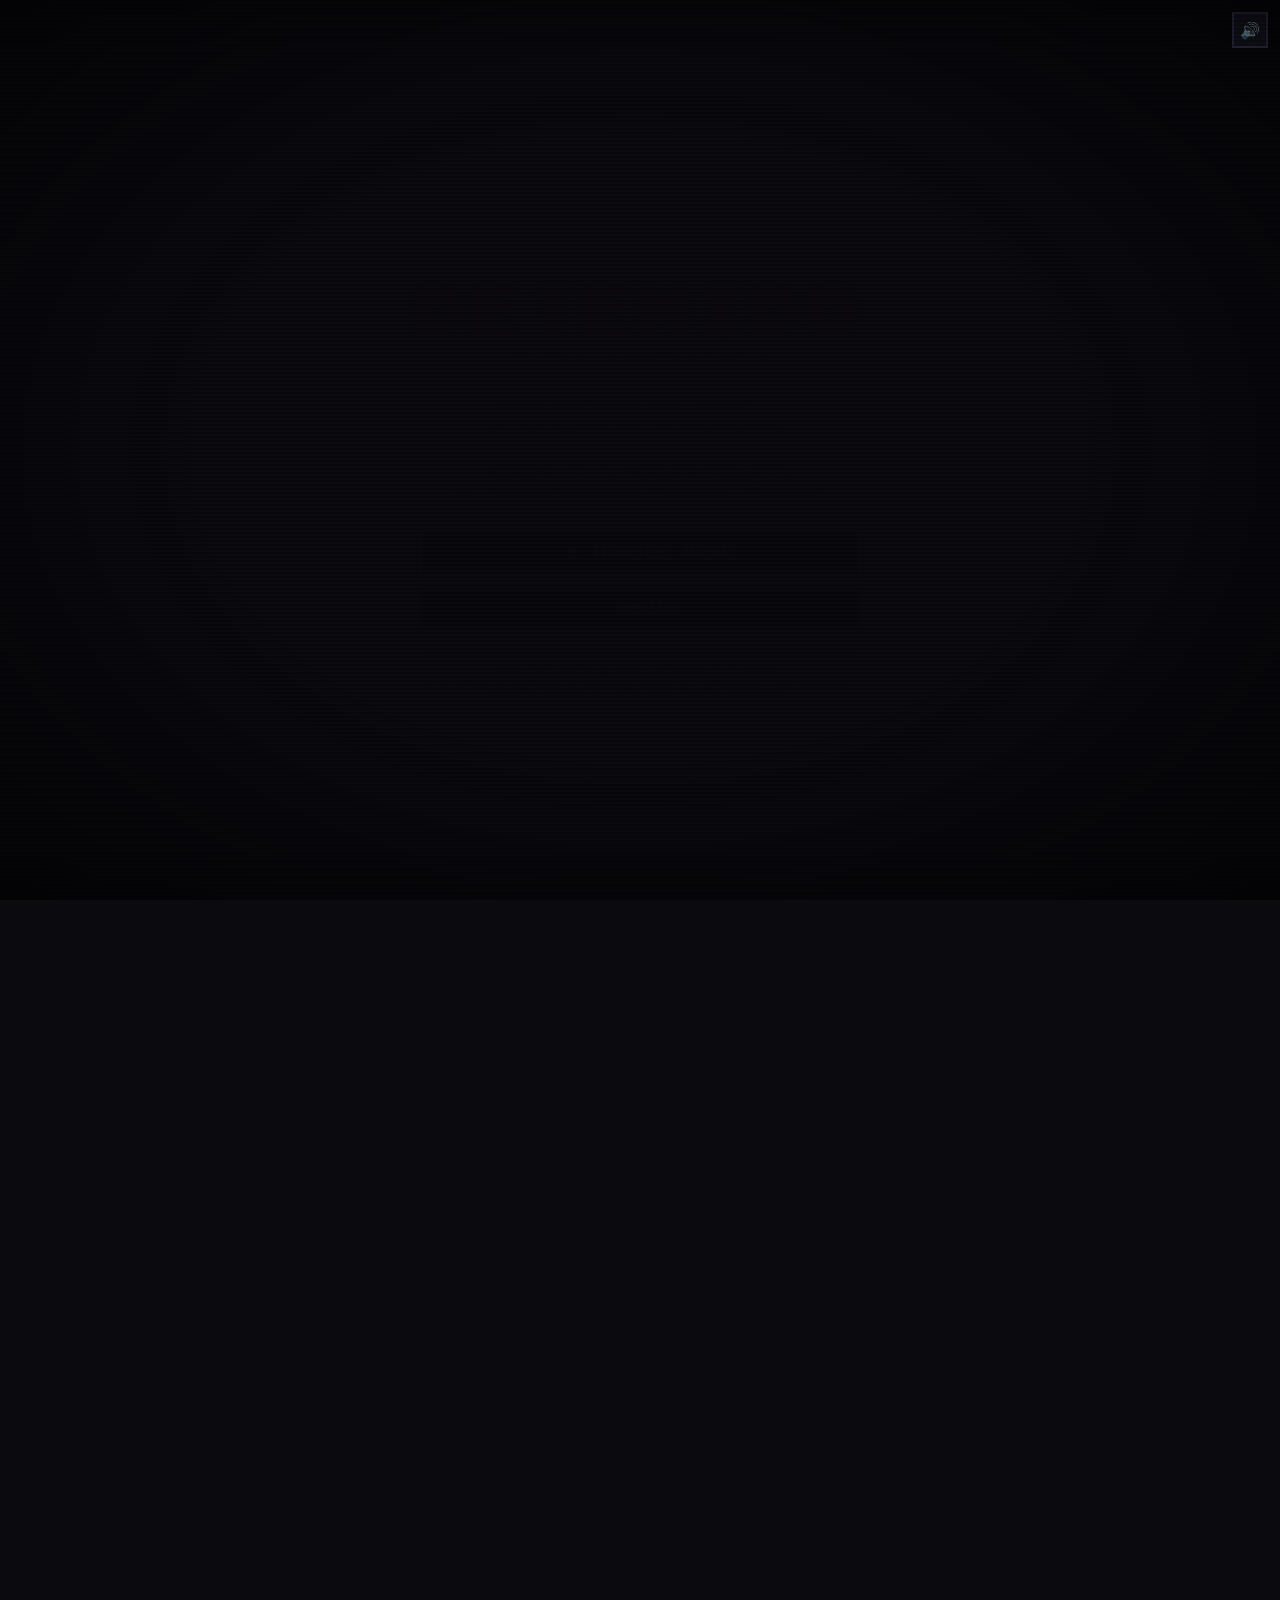
<file: index.html>
<!DOCTYPE html>
<html lang="es">
<head>
<meta charset="UTF-8">
<meta http-equiv="refresh" content="0; url=DETENIDO%20JUEGO%20RPG/DETENIDO.html">
<title>DETENIDO — Cargando...</title>
<style>body{background:#0a0a0f;color:#f5c842;font-family:monospace;display:flex;align-items:center;justify-content:center;height:100vh;margin:0}a{color:#f5c842}</style>
</head>
<body>
<p>Cargando juego... <a href="DETENIDO%20JUEGO%20RPG/DETENIDO.html">Entrar manualmente</a></p>
</body>
</html>
</file>
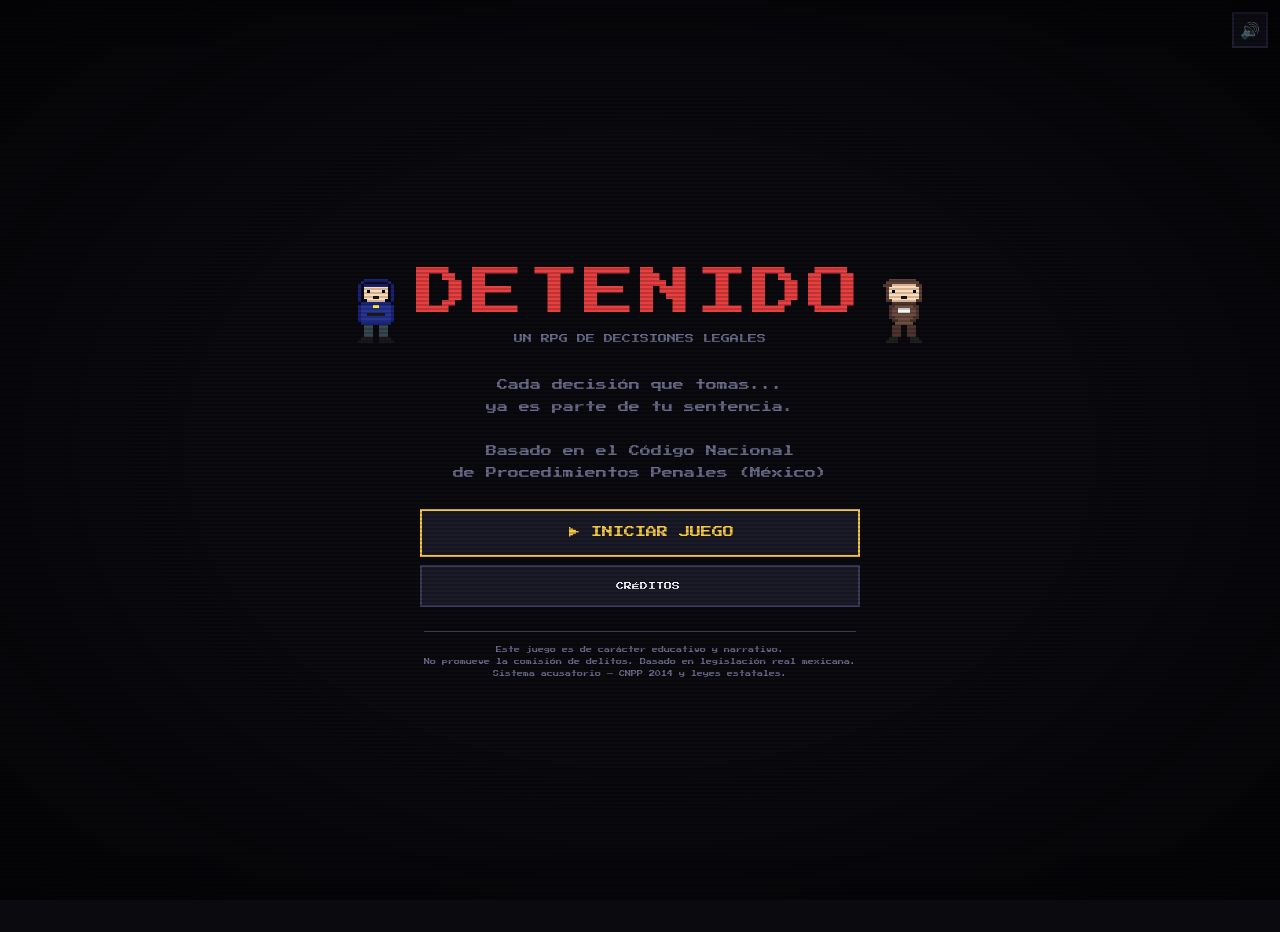
<file: DETENIDO JUEGO RPG/DETENIDO.html>
<!DOCTYPE html>
<html lang="es">
<head>
<meta charset="UTF-8">
<meta name="viewport" content="width=device-width, initial-scale=1.0, maximum-scale=1.0, user-scalable=no, viewport-fit=cover">
<meta name="theme-color" content="#0a0a0f">
<meta name="apple-mobile-web-app-capable" content="yes">
<meta name="apple-mobile-web-app-status-bar-style" content="black-translucent">
<meta name="mobile-web-app-capable" content="yes">
<meta name="description" content="DETENIDO — Un RPG de decisiones legales basado en el Código Nacional de Procedimientos Penales de México.">
<title>DETENIDO — Un RPG de Decisiones Legales</title>
<link rel="stylesheet" href="css/base.css">
<link rel="stylesheet" href="css/ui.css">
<link rel="stylesheet" href="css/screens.css">
<link rel="stylesheet" href="css/effects.css">
<link rel="stylesheet" href="css/mobile.css">
</head>
<body>

<div id="game-container">

<!-- TITLE SCREEN -->
<div id="title-screen">
  <div class="title-art-container">
    <canvas id="cop-sprite" class="sprite-canvas" width="48" height="64" style="width:48px;height:64px"></canvas>
    <div style="text-align:center">
      <div class="game-title">DETENIDO</div>
      <div style="font-size:clamp(6px,1.5vw,9px);color:var(--gray);margin-top:6px;">UN RPG DE DECISIONES LEGALES</div>
    </div>
    <canvas id="suspect-sprite" class="sprite-canvas" width="48" height="64" style="width:48px;height:64px"></canvas>
  </div>
  <div class="game-subtitle">
    Cada decisión que tomas...<br>ya es parte de tu sentencia.<br><br>
    Basado en el Código Nacional<br>de Procedimientos Penales (México)
  </div>
  <div style="display:flex;flex-direction:column;gap:8px;width:100%;max-width:440px">
    <button class="btn" onclick="startGame()" style="text-align:center;border-color:var(--gold);color:var(--gold)">▶ INICIAR JUEGO</button>
    <button class="btn" onclick="showCredits()" style="text-align:center;font-size:8px">CRÉDITOS</button>
  </div>
  <p class="legal-note">Este juego es de carácter educativo y narrativo.<br>No promueve la comisión de delitos. Basado en legislación real mexicana.<br>Sistema acusatorio — CNPP 2014 y leyes estatales.</p>
</div>

<!-- CHARACTER SELECT -->
<div id="char-screen" style="display:none;flex-direction:column;gap:12px;padding:20px 0">
  <div class="section-box">
    <div class="section-title">▌ SELECCIONA TU PERSONAJE</div>
    <div style="display:flex;flex-direction:column;gap:8px">
      <button class="btn btn-char" onclick="selectChar('ratero')">
        <canvas id="sp-ratero" width="32" height="48" style="width:32px;height:48px;image-rendering:pixelated;flex-shrink:0"></canvas>
        <div>
          <div class="char-name">1. EL RATERO IMPULSIVO</div>
          <div class="char-desc">Robo con violencia — Código: Art. 381 CP<br>Temperamento: IMPULSIVO / Riesgo: ALTO<br>Dificultad: ★★★☆☆</div>
        </div>
      </button>
      <button class="btn btn-char" onclick="selectChar('narco')">
        <canvas id="sp-narco" width="32" height="48" style="width:32px;height:48px;image-rendering:pixelated;flex-shrink:0"></canvas>
        <div>
          <div class="char-name">2. EL DISTRIBUIDOR</div>
          <div class="char-desc">Venta de narcóticos — Ley General de Salud<br>Temperamento: CALCULADOR / Riesgo: MUY ALTO<br>Dificultad: ★★★★☆</div>
        </div>
      </button>
      <button class="btn btn-char" onclick="selectChar('loco')">
        <canvas id="sp-loco" width="32" height="48" style="width:32px;height:48px;image-rendering:pixelated;flex-shrink:0"></canvas>
        <div>
          <div class="char-name">3. EL INIMPUTABLE</div>
          <div class="char-desc">Daño en propiedad / Amenazas / Lesiones<br>Temperamento: ERRÁTICO / Sin familia<br>Dificultad: ★★☆☆☆ (ruta especial)</div>
        </div>
      </button>
    </div>
  </div>
</div>

<!-- STATE SELECT -->
<div id="state-screen" style="display:none;flex-direction:column;gap:12px;padding:20px 0">
  <div class="section-box">
    <div class="section-title">▌ ¿EN QUÉ ESTADO SE COMETIÓ EL DELITO?</div>
    <div style="font-size:7px;color:var(--gray);margin-bottom:12px;line-height:2">
      Todos los estados se rigen por el CNPP (2014).<br>
      Tu selección afecta la severidad de penas y el estilo del fiscal.
    </div>
    <div class="state-select-grid" id="state-grid"></div>
  </div>
</div>

<!-- MAIN GAME UI -->
<div id="game-ui">
  <!-- TOP BAR -->
  <div class="top-bar">
    <div>
      <div class="phase-label" id="phase-label">FASE 1: DETENCIÓN</div>
      <div class="char-label" id="char-label-top">Personaje: —</div>
    </div>
    <div style="text-align:right">
      <div style="font-size:7px;color:var(--gray)" id="state-label-top">Estado: —</div>
      <div style="font-size:6px;color:var(--gray)" id="turn-label">Turno 1</div>
    </div>
  </div>

  <!-- STATS -->
  <div class="stats-bar">
    <div class="stat-item stat-calm">
      <div class="stat-name" style="color:var(--calm)">CALMA</div>
      <div class="stat-bar-bg"><div class="stat-bar-fill" id="bar-calm" style="width:70%"></div></div>
      <div class="stat-val" id="val-calm">70</div>
    </div>
    <div class="stat-item stat-pressure">
      <div class="stat-name" style="color:var(--pressure)">PRESIÓN</div>
      <div class="stat-bar-bg"><div class="stat-bar-fill" id="bar-pressure" style="width:20%"></div></div>
      <div class="stat-val" id="val-pressure">20</div>
    </div>
    <div class="stat-item stat-cred">
      <div class="stat-name" style="color:var(--cred)">CREDIB.</div>
      <div class="stat-bar-bg"><div class="stat-bar-fill" id="bar-cred" style="width:60%"></div></div>
      <div class="stat-val" id="val-cred">60</div>
    </div>
    <div class="stat-item stat-risk">
      <div class="stat-name" style="color:var(--risk)">RIESGO</div>
      <div class="stat-bar-bg"><div class="stat-bar-fill" id="bar-risk" style="width:30%"></div></div>
      <div class="stat-val" id="val-risk">30</div>
    </div>
  </div>

  <!-- SCENE -->
  <div class="scene-area" id="scene-area">
    <canvas class="scene-bg-canvas" id="scene-bg-canvas"></canvas>
    <div class="lighting-overlay" id="lighting-overlay"></div>
    <canvas class="particles-canvas" id="particles-canvas"></canvas>
    <div class="scene-location" id="scene-location">Calle — Noche</div>
    <div class="sprite-container" id="left-sprite">
      <canvas id="sprite-left" class="sprite-canvas" width="64" height="88" style="width:64px;height:88px"></canvas>
      <div class="sprite-name" id="left-name">POLICÍA</div>
    </div>
    <div style="flex:1"></div>
    <div class="sprite-container" id="right-sprite">
      <canvas id="sprite-right" class="sprite-canvas" width="64" height="88" style="width:64px;height:88px"></canvas>
      <div class="sprite-name" id="right-name">TÚ</div>
    </div>
  </div>

  <!-- DIALOGUE -->
  <div class="dialogue-box">
    <canvas id="dialogue-portrait" class="dialogue-portrait" width="64" height="64"></canvas>
    <div class="dialogue-speaker" id="dialogue-speaker">
      <span id="speaker-name">AGENTE RAMÍREZ</span>
      <span style="font-size:6px;color:var(--gray)" id="speaker-role">[Policía Preventiva]</span>
    </div>
    <div class="dialogue-text" id="dialogue-text">Cargando...</div>
  </div>

  <!-- OPTIONS -->
  <div class="options-area">
    <div class="options-title">⚔ ELIGE TU ACCIÓN — Turno del jugador</div>
    <div class="options-grid" id="options-grid"></div>
  </div>

  <div style="font-size:6px;color:var(--gray);padding:6px;text-align:center">
    Art. 128 CNPP — Derechos del imputado al momento de la detención
  </div>
</div>

<!-- ENDING SCREEN -->
<div id="ending-screen">
  <canvas id="ending-sprite" class="sprite-canvas" width="96" height="132" style="width:96px;height:132px"></canvas>
  <div class="ending-title" id="ending-title" style="color:var(--red)">VEREDICTO FINAL</div>
  <div class="ending-verdict" id="ending-verdict">...</div>
  <div class="ending-stats">
    <div class="ending-stat-item"><div class="ending-stat-name">CALMA FINAL</div><div class="ending-stat-val" id="end-calm">--</div></div>
    <div class="ending-stat-item"><div class="ending-stat-name">PRESIÓN</div><div class="ending-stat-val" id="end-pressure">--</div></div>
    <div class="ending-stat-item"><div class="ending-stat-name">CREDIBILIDAD</div><div class="ending-stat-val" id="end-cred">--</div></div>
    <div class="ending-stat-item"><div class="ending-stat-name">RIESGO LEGAL</div><div class="ending-stat-val" id="end-risk">--</div></div>
  </div>
  <div id="ending-law-note" style="font-size:7px;color:var(--gray);max-width:520px;line-height:2;text-align:center;border:1px solid var(--border);padding:12px;background:var(--panel)"></div>
  <button class="btn" onclick="restartGame()" style="max-width:300px;text-align:center;border-color:var(--gold);color:var(--gold)">▶ JUGAR DE NUEVO</button>
</div>

</div><!-- end game-container -->

<!-- LOADING -->
<div id="loading-overlay">
  <div style="font-size:10px;color:var(--gold)">CARGANDO...</div>
  <div style="font-size:7px;color:var(--gray)">Preparando tu caso</div>
</div>

<!-- Scripts: order matters (sprites + story before game, audio before game) -->
<script src="js/sprites.js"></script>
<script src="js/backgrounds.js"></script>
<script src="js/particles.js"></script>
<script src="js/lighting.js"></script>
<script src="js/audio.js"></script>
<script src="js/story.js"></script>
<script src="js/ui.js"></script>
<script src="js/game.js"></script>

</body>
</html>
</file>
<file: DETENIDO JUEGO RPG/css/base.css>
@import url('https://fonts.googleapis.com/css2?family=Press+Start+2P&family=VT323:wght@400&display=swap');

:root {
  --bg: #0a0a0f;
  --panel: #12121a;
  --panel2: #1a1a28;
  --border: #3a3a5c;
  --gold: #f5c842;
  --red: #e84040;
  --green: #42c874;
  --blue: #4a8fff;
  --purple: #9b5de5;
  --orange: #ff8c00;
  --white: #e8e8f0;
  --gray: #6a6a8a;
  --calm: #4a8fff;
  --pressure: #e84040;
  --cred: #f5c842;
  --risk: #ff8c00;
}

* { margin:0; padding:0; box-sizing:border-box; }

body {
  background: var(--bg);
  font-family: 'Press Start 2P', monospace;
  color: var(--white);
  min-height: 100vh;
  overflow-x: hidden;
  image-rendering: pixelated;
}

#game-container {
  max-width: 860px;
  margin: 0 auto;
  padding: 16px;
  min-height: 100vh;
  display: flex;
  flex-direction: column;
  gap: 0;
}

canvas.sprite-canvas {
  image-rendering: pixelated;
  image-rendering: crisp-edges;
}

::-webkit-scrollbar { width: 6px; }
::-webkit-scrollbar-track { background: var(--panel); }
::-webkit-scrollbar-thumb { background: var(--border); }
</file>
<file: DETENIDO JUEGO RPG/css/ui.css>
/* BUTTONS */
.btn {
  font-family: 'Press Start 2P', monospace;
  font-size: clamp(7px, 1.8vw, 11px);
  padding: 12px 20px;
  border: 2px solid var(--border);
  background: var(--panel2);
  color: var(--white);
  cursor: pointer;
  transition: all 0.1s;
  position: relative;
  text-align: left;
  width: 100%;
  line-height: 1.8;
}
.btn:hover { border-color: var(--gold); color: var(--gold); background: #1e1e30; transform: translateX(4px); }
.btn:active { transform: scale(0.97); }
.btn.selected { border-color: var(--gold); background: #1e1e20; }
.btn::before { content:'▶ '; opacity:0; }
.btn:hover::before { opacity:1; }
.btn.disabled { opacity:0.4; cursor:not-allowed; }
.btn.disabled:hover { transform:none; border-color:var(--border); color:var(--white); }

.btn-char {
  border-color: var(--border);
  padding: 14px 16px;
  display: flex;
  gap: 12px;
  align-items: center;
}
.btn-char:hover { border-color: var(--gold); }
.char-name { color: var(--gold); font-size: clamp(7px, 1.5vw, 10px); margin-bottom: 6px; }
.char-desc { color: var(--gray); font-size: clamp(5px, 1.2vw, 8px); line-height: 1.8; }

/* GAME UI */
#game-ui { display:none; flex-direction:column; gap:8px; animation: fadeIn 0.4s ease; }

/* TOP BAR */
.top-bar {
  display: flex;
  justify-content: space-between;
  align-items: center;
  background: var(--panel);
  border: 1px solid var(--border);
  padding: 8px 12px;
  font-size: 8px;
}
.phase-label { color: var(--gold); font-size: 8px; }
.char-label { color: var(--gray); font-size: 7px; }

/* STATS BAR */
.stats-bar {
  display: grid;
  grid-template-columns: repeat(4, 1fr);
  gap: 6px;
  background: var(--panel);
  border: 1px solid var(--border);
  padding: 10px;
}
.stat-item { display:flex; flex-direction:column; gap:4px; position:relative; }
.stat-label { font-size: 6px; color: var(--gray); }
.stat-name { font-size: 7px; }
.stat-bar-bg { height: 8px; background: #1a1a2a; border: 1px solid var(--border); position:relative; overflow:hidden; }
.stat-bar-fill { height: 100%; transition: width 0.5s ease; position:relative; }
.stat-bar-fill::after {
  content:'';
  position:absolute;
  inset:0;
  background: repeating-linear-gradient(90deg, transparent 0, transparent 3px, rgba(0,0,0,0.25) 3px, rgba(0,0,0,0.25) 4px);
  pointer-events:none;
}
.stat-calm .stat-bar-fill { background: var(--calm); }
.stat-pressure .stat-bar-fill { background: var(--pressure); }
.stat-cred .stat-bar-fill { background: var(--cred); }
.stat-risk .stat-bar-fill { background: var(--risk); }
.stat-val { font-size: 7px; text-align:right; }

/* SCENE AREA */
.scene-area {
  background: var(--panel);
  border: 1px solid var(--border);
  position: relative;
  overflow: hidden;
  min-height: 240px;
  display: flex;
  align-items: flex-end;
  justify-content: space-between;
  padding: 16px;
  gap: 8px;
  border-radius: 4px;
  box-shadow: inset 0 0 60px rgba(0,0,0,0.6);
}

canvas.scene-bg-canvas {
  position: absolute;
  inset: 0;
  width: 100%;
  height: 100%;
  z-index: 0;
  image-rendering: pixelated;
  image-rendering: crisp-edges;
}

canvas.particles-canvas {
  position: absolute;
  inset: 0;
  width: 100%;
  height: 100%;
  z-index: 2;
  pointer-events: none;
  image-rendering: pixelated;
}

.lighting-overlay {
  position: absolute;
  inset: 0;
  z-index: 3;
  pointer-events: none;
  mix-blend-mode: multiply;
  transition: background 0.8s ease;
}

.scene-location {
  position: absolute;
  top: 8px;
  left: 50%;
  transform: translateX(-50%);
  font-size: 7px;
  color: var(--gray);
  background: var(--panel);
  padding: 3px 10px;
  border: 1px solid var(--border);
  white-space: nowrap;
  z-index: 4;
}

.sprite-container {
  display: flex;
  flex-direction: column;
  align-items: center;
  gap: 4px;
  z-index: 1;
  position: relative;
}
.sprite-label {
  font-size: 6px;
  color: var(--gray);
  text-align: center;
  max-width: 80px;
  line-height: 1.6;
}
.sprite-name {
  font-size: 7px;
  color: var(--white);
  text-align: center;
}

.speaking { animation: pulse 0.6s ease-in-out; }

/* DIALOGUE BOX */
.dialogue-box {
  background: var(--panel);
  border: 2px solid var(--border);
  padding: 14px;
  padding-left: 84px;
  position: relative;
  min-height: 100px;
}
.dialogue-speaker {
  font-size: 8px;
  color: var(--gold);
  margin-bottom: 8px;
  display: flex;
  align-items: center;
  gap: 8px;
}
.dialogue-text {
  font-family: 'VT323', monospace;
  font-size: clamp(14px, 3vw, 20px);
  color: var(--white);
  line-height: 1.5;
  min-height: 40px;
  text-shadow: 1px 0 0 rgba(255,0,80,0.25), -1px 0 0 rgba(0,200,255,0.25);
}
canvas.dialogue-portrait {
  width: 64px;
  height: 64px;
  position: absolute;
  top: 50%;
  left: 10px;
  transform: translateY(-50%);
  image-rendering: pixelated;
  border: 2px solid var(--border);
  background: var(--panel2);
}

/* OPTIONS */
.options-area {
  background: var(--panel);
  border: 1px solid var(--border);
  padding: 12px;
}
.options-title {
  font-size: 7px;
  color: var(--gray);
  margin-bottom: 10px;
  border-bottom: 1px solid var(--border);
  padding-bottom: 6px;
}
.options-grid {
  display: flex;
  flex-direction: column;
  gap: 6px;
}

/* STAT CHANGE POPUP */
.stat-popup {
  position: fixed;
  top: 50%;
  left: 50%;
  transform: translate(-50%, -50%);
  background: var(--panel2);
  border: 2px solid var(--gold);
  padding: 16px 24px;
  z-index: 1000;
  text-align: center;
  animation: fadeIn 0.2s ease;
  max-width: 320px;
  width: 90%;
}
.stat-popup h3 { font-size: 10px; color: var(--gold); margin-bottom: 10px; }
.stat-popup .changes { display:flex; flex-direction:column; gap:6px; margin:10px 0; }
.stat-change { font-size: 9px; padding: 4px; }
.stat-change.pos { color: var(--green); }
.stat-change.neg { color: var(--red); }

/* NOTIFICATION */
.notification {
  position: fixed;
  bottom: 20px;
  right: 20px;
  background: var(--panel2);
  border: 2px solid var(--gold);
  padding: 10px 16px;
  font-size: 8px;
  z-index: 2000;
  animation: slideIn 0.3s ease;
  max-width: 260px;
  line-height: 1.8;
}

/* PHASE BANNER */
.phase-banner {
  position: fixed;
  inset: 0;
  display: flex;
  align-items: center;
  justify-content: center;
  z-index: 3000;
  background: rgba(0,0,0,0.85);
  flex-direction: column;
  gap: 12px;
}
.phase-banner h2 { font-size: clamp(14px, 4vw, 28px); color: var(--gold); animation: glow 1s ease infinite; }
.phase-banner p { font-size: clamp(7px, 1.5vw, 10px); color: var(--gray); max-width:600px; text-align:center; line-height:1.8; padding:0 20px; }

/* AUDIO TOGGLE */
.audio-toggle {
  position: fixed;
  top: 12px;
  right: 12px;
  width: 36px;
  height: 36px;
  background: var(--panel2);
  border: 2px solid var(--border);
  color: var(--gold);
  font-size: 16px;
  cursor: pointer;
  z-index: 5000;
  display: flex;
  align-items: center;
  justify-content: center;
  transition: all 0.15s;
}
.audio-toggle:hover { border-color: var(--gold); transform: scale(1.05); }
.audio-toggle.muted { color: var(--gray); }
</file>
<file: DETENIDO JUEGO RPG/css/screens.css>
/* TITLE SCREEN */
#title-screen {
  display: flex;
  flex-direction: column;
  align-items: center;
  justify-content: center;
  min-height: 100vh;
  gap: 24px;
  animation: fadeIn 1s ease;
}

.title-pixel-art {
  display: grid;
  gap: 2px;
  margin-bottom: 8px;
}

.game-title {
  font-size: clamp(28px, 6vw, 52px);
  color: var(--red);
  text-align: center;
  letter-spacing: 4px;
  animation: glow 2s ease-in-out infinite;
  line-height: 1.3;
}
.game-subtitle {
  font-size: clamp(6px, 1.5vw, 11px);
  color: var(--gray);
  text-align: center;
  line-height: 2;
  max-width: 520px;
}
.blink { animation: blink 1s step-end infinite; }

/* PIXEL COPS TITLE ART */
.title-art-container {
  display: flex;
  gap: 16px;
  align-items: flex-end;
  margin: 8px 0;
}

/* STATE SCREEN */
#state-screen { display:none; }

/* ENDING SCREEN */
#ending-screen {
  display:none;
  flex-direction:column;
  align-items:center;
  justify-content:center;
  min-height:100vh;
  gap:20px;
  text-align:center;
  animation: fadeIn 1s ease;
}

.ending-title { font-size: clamp(12px, 3vw, 22px); margin-bottom: 8px; }
.ending-verdict {
  font-family: 'VT323', monospace;
  font-size: clamp(16px, 4vw, 28px);
  color: var(--gray);
  max-width: 600px;
  line-height: 1.6;
  border: 1px solid var(--border);
  padding: 16px;
  background: var(--panel);
}
.ending-stats {
  display: grid;
  grid-template-columns: repeat(2, 1fr);
  gap: 10px;
  width: 100%;
  max-width: 400px;
}
.ending-stat-item {
  background: var(--panel2);
  border: 1px solid var(--border);
  padding: 10px;
  text-align:center;
}
.ending-stat-name { font-size: 7px; color: var(--gray); margin-bottom: 6px; }
.ending-stat-val { font-size: 14px; color: var(--gold); }

/* STATE SELECT */
.state-select-grid {
  display: grid;
  grid-template-columns: repeat(auto-fill, minmax(200px, 1fr));
  gap: 8px;
  max-height: 400px;
  overflow-y: auto;
  padding: 4px;
}
.state-option {
  font-family: 'Press Start 2P', monospace;
  font-size: 7px;
  padding: 10px;
  background: var(--panel2);
  border: 1px solid var(--border);
  color: var(--gray);
  cursor: pointer;
  transition: all 0.1s;
  text-align: left;
}
.state-option:hover { border-color: var(--gold); color: var(--gold); }

.section-box {
  background: var(--panel);
  border: 1px solid var(--border);
  padding: 16px;
  margin-bottom: 8px;
}
.section-title { font-size: 9px; color: var(--gold); margin-bottom: 12px; border-bottom: 1px solid var(--border); padding-bottom: 8px; }

#loading-overlay {
  display:none;
  position:fixed;
  inset:0;
  background:rgba(0,0,0,0.9);
  z-index:5000;
  align-items:center;
  justify-content:center;
  font-size:10px;
  color:var(--gold);
  flex-direction:column;
  gap:12px;
}

.legal-note {
  font-size: 6px;
  color: var(--gray);
  line-height: 2;
  text-align: center;
  border-top: 1px solid var(--border);
  padding-top: 12px;
  max-width: 560px;
}
</file>
<file: DETENIDO JUEGO RPG/css/effects.css>
/* ==========================================
   KEYFRAMES
   ========================================== */
@keyframes fadeIn { from{opacity:0;transform:translateY(20px)} to{opacity:1;transform:translateY(0)} }
@keyframes blink { 0%,100%{opacity:1} 50%{opacity:0} }
@keyframes shake {
  0%,100%{transform:translateX(0)}
  10%{transform:translate(-5px,2px)}
  20%{transform:translate(5px,-2px)}
  30%{transform:translate(-4px,1px)}
  40%{transform:translate(4px,-1px)}
  50%{transform:translate(-3px,2px)}
  60%{transform:translate(3px,-2px)}
  70%{transform:translate(-2px,1px)}
  80%{transform:translate(2px,-1px)}
  90%{transform:translate(-1px,0)}
}
@keyframes pulse { 0%,100%{transform:scale(1)} 50%{transform:scale(1.05)} }
@keyframes slideIn { from{transform:translateX(-40px);opacity:0} to{transform:translateX(0);opacity:1} }
@keyframes glow {
  0%,100%{text-shadow: 0 0 8px var(--red), 0 0 16px var(--red)}
  50%{text-shadow: 0 0 16px var(--red), 0 0 32px var(--red), 0 0 48px #ff6060}
}
@keyframes damageFlash {
  0%{background:rgba(232,64,64,0)}
  20%{background:rgba(232,64,64,0.5)}
  100%{background:rgba(232,64,64,0)}
}
@keyframes goodFlash {
  0%{background:rgba(66,200,116,0)}
  20%{background:rgba(66,200,116,0.4)}
  100%{background:rgba(66,200,116,0)}
}
@keyframes glitch {
  0%,100%{transform:translate(0,0);filter:none}
  20%{transform:translate(-3px,1px);filter:hue-rotate(20deg)}
  40%{transform:translate(2px,-1px);filter:hue-rotate(-15deg)}
  60%{transform:translate(-1px,2px);filter:hue-rotate(10deg)}
  80%{transform:translate(2px,0);filter:none}
}
@keyframes fluorescentFlicker {
  0%,3%,6%,100%{opacity:1}
  4%,5%{opacity:0.3}
}
@keyframes copLight {
  0%,49%{background: radial-gradient(circle at 20% 30%, rgba(232,64,64,0.55) 0%, rgba(232,64,64,0.15) 40%, rgba(0,0,0,0.6) 100%)}
  50%,100%{background: radial-gradient(circle at 80% 30%, rgba(74,143,255,0.55) 0%, rgba(74,143,255,0.15) 40%, rgba(0,0,0,0.6) 100%)}
}

/* ==========================================
   SCANLINE + CRT VIGNETTE
   ========================================== */
body::before {
  content:'';
  position:fixed;
  inset:0;
  background:
    repeating-linear-gradient(0deg, transparent, transparent 2px, rgba(0,0,0,0.18) 2px, rgba(0,0,0,0.18) 4px),
    radial-gradient(ellipse at center, transparent 50%, rgba(0,0,0,0.55) 100%);
  pointer-events:none;
  z-index:9999;
}

/* subtle screen curvature illusion */
body::after {
  content:'';
  position:fixed;
  inset:0;
  background: linear-gradient(0deg, rgba(0,0,0,0.15) 0%, transparent 5%, transparent 95%, rgba(0,0,0,0.15) 100%);
  pointer-events:none;
  z-index:9998;
}

/* ==========================================
   FX HELPER CLASSES
   ========================================== */
.fx-shake { animation: shake 0.45s cubic-bezier(.36,.07,.19,.97) both; }
.fx-glitch { animation: glitch 0.4s steps(2,end) both; }
.fx-pulse { animation: pulse 0.6s ease-in-out; }

.damage-flash {
  position: absolute;
  inset: 0;
  z-index: 5;
  pointer-events: none;
  animation: damageFlash 0.4s ease-out forwards;
}
.good-flash {
  position: absolute;
  inset: 0;
  z-index: 5;
  pointer-events: none;
  animation: goodFlash 0.5s ease-out forwards;
}

/* Lighting presets (applied to .lighting-overlay by JS via class) */
.light-phase-1 {
  animation: copLight 1.2s steps(2,end) infinite;
}
.light-phase-2 {
  background: radial-gradient(circle at center, rgba(255,200,80,0.35) 0%, rgba(40,30,10,0.5) 70%, rgba(0,0,0,0.7) 100%);
  animation: fluorescentFlicker 5s linear infinite;
}
.light-phase-3 {
  background: linear-gradient(180deg, rgba(220,235,255,0.25) 0%, rgba(180,200,230,0.15) 100%);
}
.light-phase-4 {
  background: radial-gradient(circle at 50% 30%, rgba(80,140,200,0.35) 0%, rgba(20,40,80,0.45) 100%);
}
.light-phase-5 {
  background: radial-gradient(circle at center, rgba(245,200,66,0.3) 0%, rgba(80,30,10,0.5) 100%);
}

/* Floating stat delta indicators */
.stat-delta {
  position: absolute;
  font-family: 'Press Start 2P', monospace;
  font-size: 10px;
  font-weight: bold;
  pointer-events: none;
  z-index: 10;
  animation: fadeUp 1.2s ease-out forwards;
  text-shadow: 0 0 4px currentColor;
}
.stat-delta.pos { color: var(--green); }
.stat-delta.neg { color: var(--red); }
@keyframes fadeUp {
  0%{transform:translateY(0);opacity:0}
  20%{transform:translateY(-6px);opacity:1}
  100%{transform:translateY(-30px);opacity:0}
}
</file>
<file: DETENIDO JUEGO RPG/css/mobile.css>
/* ═══════════════════════════════════════════════════
   MOBILE & RESPONSIVE — Cargado al final, sobreescribe
   ═══════════════════════════════════════════════════ */

/* Prevent text auto-zoom on iOS */
html { -webkit-text-size-adjust: 100%; }

/* Disable double-tap zoom on game buttons */
.btn, .state-option, button { touch-action: manipulation; }

/* Phone — portrait & small screens */
@media (max-width: 640px) {

  #game-container {
    padding: 6px;
    max-width: 100%;
  }

  /* ─── TITLE SCREEN ─── */
  #title-screen {
    gap: 16px;
    padding: 12px;
  }
  .title-art-container {
    gap: 8px;
    flex-wrap: wrap;
    justify-content: center;
  }
  .title-art-container canvas {
    width: 40px !important;
    height: 52px !important;
  }
  .game-title {
    font-size: 32px !important;
    letter-spacing: 2px;
  }
  .game-subtitle {
    font-size: 8px !important;
    line-height: 1.8;
    padding: 0 8px;
  }
  .legal-note {
    font-size: 7px;
    padding: 8px 4px 0;
  }

  /* ─── TOP BAR ─── */
  .top-bar {
    padding: 6px 8px;
    flex-wrap: wrap;
    gap: 4px;
  }
  .phase-label { font-size: 9px !important; }
  .char-label, #state-label-top, #turn-label { font-size: 7px !important; }

  /* ─── STATS BAR ─── */
  .stats-bar {
    grid-template-columns: repeat(2, 1fr);
    gap: 4px;
    padding: 6px;
  }
  .stat-name { font-size: 8px !important; }
  .stat-val { font-size: 8px !important; }
  .stat-bar-bg { height: 6px; }

  /* ─── SCENE ─── */
  .scene-area {
    min-height: 160px;
    padding: 8px;
  }
  .scene-area .sprite-container canvas {
    width: 48px !important;
    height: 66px !important;
  }
  .sprite-name { font-size: 6px !important; }
  .scene-location {
    font-size: 6px;
    padding: 2px 6px;
    top: 4px;
  }

  /* ─── DIALOGUE BOX ─── */
  .dialogue-box {
    padding: 10px;
    padding-left: 60px;
    min-height: 80px;
  }
  canvas.dialogue-portrait {
    width: 44px !important;
    height: 44px !important;
    left: 6px;
  }
  .dialogue-speaker { font-size: 7px; gap: 4px; flex-wrap: wrap; }
  #speaker-role { font-size: 6px !important; }
  .dialogue-text {
    font-size: 17px !important;
    line-height: 1.4;
    min-height: 32px;
  }

  /* ─── OPTIONS ─── */
  .options-area { padding: 8px; }
  .options-title { font-size: 7px; padding-bottom: 4px; }
  .btn {
    font-size: 9px !important;
    padding: 12px 10px;
    line-height: 1.6;
    /* Bigger touch target */
    min-height: 44px;
  }
  .btn:hover { transform: none; }

  /* ─── CHARACTER SELECT ─── */
  .btn-char { padding: 10px; gap: 8px; }
  .btn-char canvas { width: 28px !important; height: 42px !important; }
  .char-name { font-size: 9px !important; }
  .char-desc { font-size: 7px !important; line-height: 1.7; }

  /* ─── STATE SELECT ─── */
  .state-select-grid {
    grid-template-columns: 1fr;
    max-height: 60vh;
    gap: 6px;
  }
  .state-option { font-size: 8px; padding: 10px; min-height: 44px; }
  .section-title { font-size: 10px; }
  .section-box { padding: 10px; }

  /* ─── PHASE BANNER ─── */
  .phase-banner { padding: 16px; }
  .phase-banner h2 { font-size: 20px !important; text-align: center; }
  .phase-banner p { font-size: 8px !important; line-height: 1.7; padding: 0 12px; }

  /* ─── NOTIFICATION ─── */
  .notification {
    bottom: 12px;
    right: 12px;
    left: 12px;
    max-width: none;
    font-size: 9px;
    padding: 10px 12px;
    line-height: 1.6;
  }

  /* ─── AUDIO TOGGLE ─── */
  .audio-toggle {
    width: 44px;
    height: 44px;
    font-size: 18px;
    top: 8px;
    right: 8px;
  }

  /* ─── ENDING ─── */
  #ending-screen { padding: 12px; gap: 12px; }
  .ending-sprite, #ending-sprite { width: 80px !important; height: 110px !important; }
  .ending-title { font-size: 14px !important; }
  .ending-verdict { font-size: 16px !important; padding: 12px; line-height: 1.5; }
  .ending-stats { grid-template-columns: repeat(2, 1fr); gap: 6px; }
  .ending-stat-item { padding: 8px; }
  .ending-stat-name { font-size: 7px; }
  .ending-stat-val { font-size: 12px; }
  #ending-law-note { font-size: 8px !important; padding: 10px; }
}

/* Very small screens (iPhone SE / older Android) */
@media (max-width: 360px) {
  .game-title { font-size: 26px !important; letter-spacing: 1px; }
  .dialogue-text { font-size: 15px !important; }
  .scene-area { min-height: 140px; }
  .scene-area .sprite-container canvas { width: 42px !important; height: 58px !important; }
  canvas.dialogue-portrait { width: 38px !important; height: 38px !important; }
  .dialogue-box { padding-left: 50px; }
}

/* Landscape on phones — keep stats compact, scene shorter */
@media (max-width: 920px) and (orientation: landscape) and (max-height: 500px) {
  #title-screen { min-height: auto; padding: 20px 12px; gap: 12px; }
  .game-title { font-size: 28px !important; }
  .scene-area { min-height: 130px; }
  .stats-bar { grid-template-columns: repeat(4, 1fr); }
  .dialogue-text { font-size: 16px !important; }
  .phase-banner h2 { font-size: 22px !important; }
}

/* Touch / no-hover devices — kill hover transforms that feel buggy */
@media (hover: none) {
  .btn:hover, .state-option:hover {
    transform: none;
  }
  .btn:hover::before { opacity: 0; }
}

/* Tablet — keep desktop look but tighten a bit */
@media (min-width: 641px) and (max-width: 1024px) {
  #game-container { padding: 12px; }
  .scene-area { min-height: 200px; }
}
</file>
